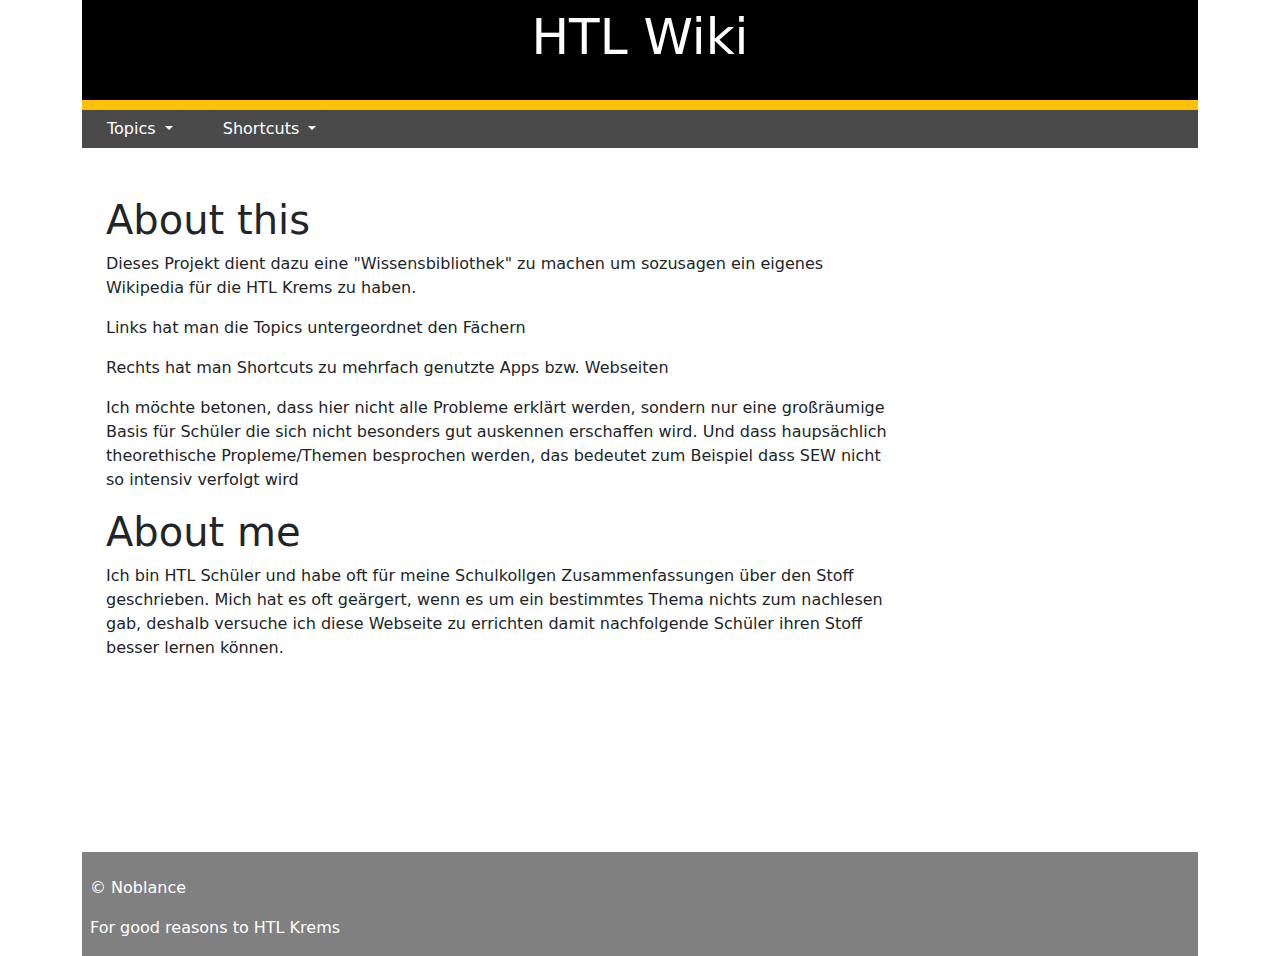
<file: index.html>
<!DOCTYPE html>
<html lang="de">
<head>
    <meta charset="UTF-8">
    <meta name="viewport" content="width=device-width,initial-scale=1"/>
    <title>Home</title>
    <link href="https://cdn.jsdelivr.net/npm/bootstrap@5.3.2/dist/css/bootstrap.min.css" rel="stylesheet">
    <script src="https://cdn.jsdelivr.net/npm/bootstrap@5.3.2/dist/js/bootstrap.bundle.min.js"></script>
</head>
<body class="container-sm">
    <header style="background-color: black; color: white; height: 100px; font-size: 50px;"><a class="text-decoration-none text-white d-flex justify-content-center" href="index.html">HTL Wiki</a></header>
    <div style="height: 10px;" class="width-100 bg-warning"></div>
    <div id="container">
            <div class="container-fluid" style="background-color: rgb(74, 74, 74);">
                <ul class="navbar-nav d-flex flex-row">
                  <li class="nav-item">
                    <div class="dropdown">
                        <button type="button" style="background-color: rgb(74, 74, 74);color: white;" class="btn dropdown-toggle" data-bs-toggle="dropdown">
                          Topics
                        </button>
                        <ul class="dropdown-menu">
                          <li><a class="dropdown-item" href="SYTB/indexsytb.html">SYTB</a></li>
                          <li><a class="dropdown-item" href="SYTE/indexsyte.html">SYTE</a></li>
                        </ul>
                      </div>
                  </li>
                  <li class="nav-item">
                    <div class="dropdown">
                        <button type="button" style="background-color: rgb(74, 74, 74); color: white;" class="btn dropdown-toggle mx-4" data-bs-toggle="dropdown">
                          Shortcuts
                        </button>
                        <ul class="dropdown-menu">
                          <li><a class="dropdown-item text-decoration-none text-black" href="https:\\teams.microsoft.com" target=”_blank”> &#09; Teams</a></li>
                          <li><a class="dropdown-item text-decoration-none text-black" href="https:\\outlook.office.com" target=”_blank”> &#09; Outlook</a></li>
                          <li><a class="dropdown-item text-decoration-none text-black" href="https:\\ondrive.live.com" target=”_blank”> &#09; OneDrive</a></li>
                          <li><a class="dropdown-item text-decoration-none text-black" href="https:\\asopo.webuntis.com" target=”_blank”> &#09; WebUntis</a></li>
                          <li><a class="dropdown-item text-decoration-none text-black" href="https:\\blog.net-solve.at/category/1" target=”_blank”> &#09; Net-Solve</a></li>
                        </ul>
                      </div>
                  </li>
                </ul>
              </div>
           
        
        <div class="my-5 px-4 col-9">
            <h1>About this</h1>
            <p>Dieses Projekt dient dazu eine "Wissensbibliothek" zu machen um sozusagen ein eigenes Wikipedia für die HTL Krems zu haben.</p>
            
            <p>Links hat man die Topics untergeordnet den Fächern</p>
            
            <p>Rechts hat man Shortcuts zu mehrfach genutzte Apps bzw. Webseiten</p>
            
            <p>Ich möchte betonen, dass hier nicht alle Probleme erklärt werden, sondern nur eine großräumige Basis für Schüler die sich nicht besonders gut auskennen erschaffen wird. Und dass haupsächlich theorethische Propleme/Themen besprochen werden, das bedeutet zum Beispiel dass SEW nicht so intensiv verfolgt wird</p>
            <h1>About me</h1>
            <p>Ich bin HTL Schüler und habe oft für meine Schulkollgen Zusammenfassungen über den Stoff geschrieben. Mich hat es oft geärgert, wenn es um ein bestimmtes Thema nichts zum nachlesen gab, deshalb versuche ich diese Webseite zu errichten damit nachfolgende Schüler ihren Stoff besser lernen können.</p>
        </div>
        <br>
        <br>    
        <br>
        <br>
        <br>
        <br> 
        
    </div>
    <footer style="background-color: gray;" class="d-flex flex-column align-self-end text-white ps-2">
        <br>
        <p>&copy; Noblance</p>
        <p>For good reasons to HTL Krems</p>
    </footer>
</body>
</html>
</file>
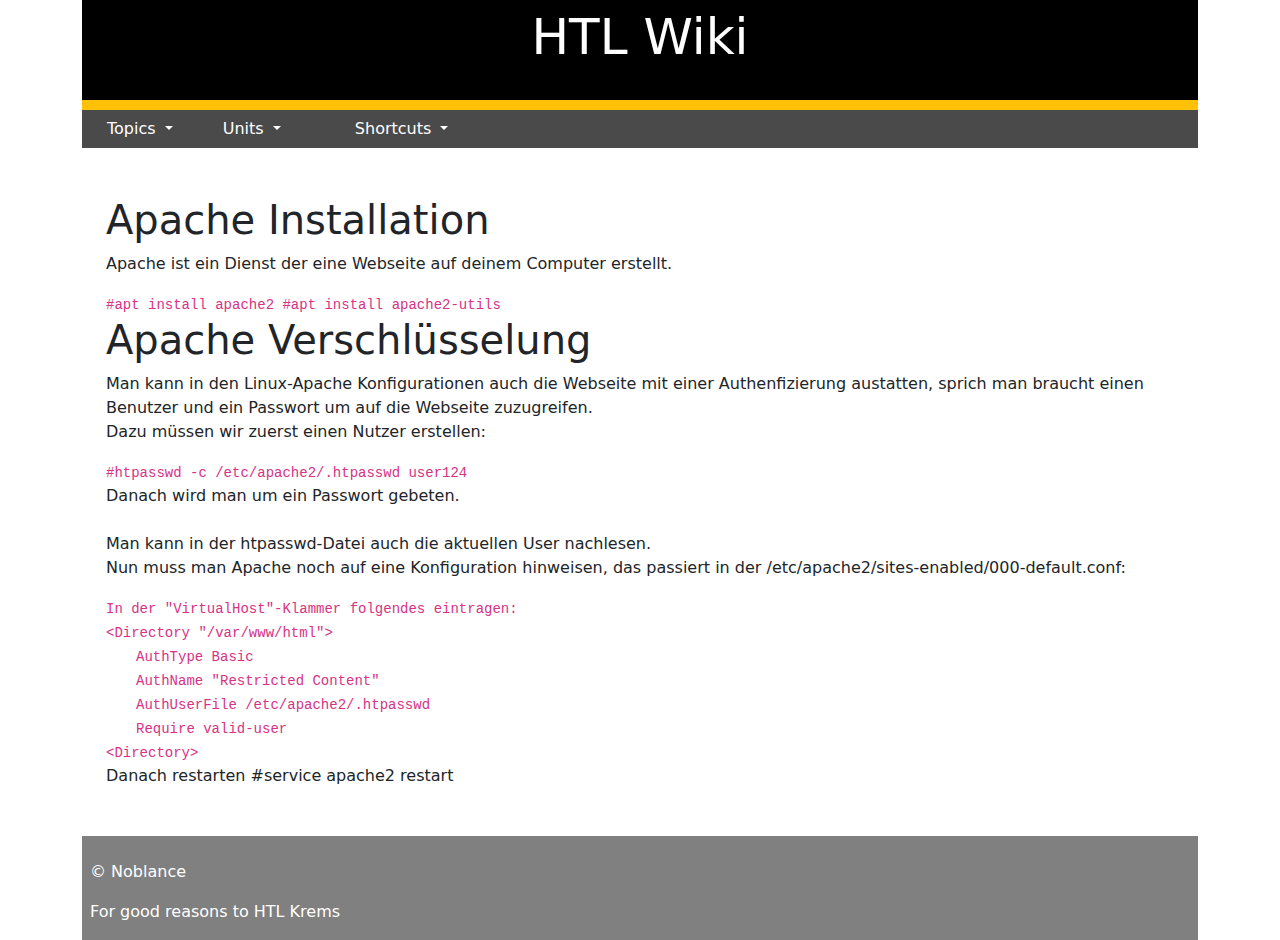
<file: SYTB/apacheauth.html>
<!DOCTYPE html>
<html lang="de">
<head>
    <meta charset="UTF-8">
    <meta name="viewport" content="width=device-width,initial-scale=1"/>
    <title>Apache</title>
    <link href="https://cdn.jsdelivr.net/npm/bootstrap@5.3.2/dist/css/bootstrap.min.css" rel="stylesheet">
    <script src="https://cdn.jsdelivr.net/npm/bootstrap@5.3.2/dist/js/bootstrap.bundle.min.js"></script>
</head>
<body class="container-sm">
    <header style="background-color: black; color: white; height: 100px; font-size: 50px;"><a class="text-decoration-none text-white d-flex justify-content-center" href="../index.html">HTL Wiki</a></header>
    <div style="height: 10px;" class="width-100 bg-warning"></div>
    <div id="container">
            <div class="container-fluid" style="background-color: rgb(74, 74, 74);">
                <ul class="navbar-nav d-flex flex-row">
                  <li class="nav-item">
                    <div class="dropdown">
                        <button type="button" style="background-color: rgb(74, 74, 74);color: white;" class="btn dropdown-toggle" data-bs-toggle="dropdown">
                          Topics
                        </button>
                        <ul class="dropdown-menu">
                          <li><a class="dropdown-item" href="../SYTB/indexsytb.html">SYTB</a></li>
                          <li><a class="dropdown-item" href="../SYTE/indexsyte.html">SYTE</a></li>
                        </ul>
                      </div>
                  </li>
                  <li class="nav-item">
                    <div class="dropdown">
                        <button type="button" style="background-color: rgb(74, 74, 74); color: white;" class="btn dropdown-toggle mx-4" data-bs-toggle="dropdown">
                          Units
                        </button>
                        <ul class="dropdown-menu">
                          <li><a class="dropdown-item text-decoration-none text-black" href="apacheauth.html"> &#09; Apache</a></li>
                          <li><a class="dropdown-item text-decoration-none text-black" href="bash.html"> &#09; Bash-Script</a></li>
                          <li><a class="dropdown-item text-decoration-none text-black" href="ipconf.html"> &#09; IP-Konfiguration</a></li>
                          <li><a class="dropdown-item text-decoration-none text-black" href="linuxbasics.html"> &#09; Linux-Basic</a></li>
                          <li><a class="dropdown-item text-decoration-none text-black" href="nft.html"> &#09; NFT-Tables</a></li>
                        </ul>
                      </div>
                  </li>
                  <li class="nav-item">
                    <div class="dropdown">
                        <button type="button" style="background-color: rgb(74, 74, 74); color: white;" class="btn dropdown-toggle mx-4" data-bs-toggle="dropdown">
                          Shortcuts
                        </button>
                        <ul class="dropdown-menu">
                          <li><a class="dropdown-item text-decoration-none text-black" href="https:\\teams.microsoft.com" target=”_blank”> &#09; Teams</a></li>
                          <li><a class="dropdown-item text-decoration-none text-black" href="https:\\outlook.office.com" target=”_blank”> &#09; Outlook</a></li>
                          <li><a class="dropdown-item text-decoration-none text-black" href="https:\\ondrive.live.com" target=”_blank”> &#09; OneDrive</a></li>
                          <li><a class="dropdown-item text-decoration-none text-black" href="https:\\asopo.webuntis.com" target=”_blank”> &#09; WebUntis</a></li>
                          <li><a class="dropdown-item text-decoration-none text-black" href="https:\\blog.net-solve.at/category/1" target=”_blank”> &#09; Net-Solve</a></li>
                        </ul>
                      </div>
                  </li>
                </ul>
              </div>
           
        
        <div class="my-5 px-4">
            <h1>Apache Installation</h1>
            <p>Apache ist ein Dienst der eine Webseite auf deinem Computer erstellt.</p>
            <code class="code">
                #apt install apache2
                #apt install apache2-utils 
            </code>
            <h1>Apache Verschlüsselung</h1>
            <p>Man kann in den Linux-Apache Konfigurationen auch die Webseite mit einer Authenfizierung austatten, sprich man braucht einen Benutzer und ein Passwort um auf die Webseite zuzugreifen. <br> Dazu müssen wir zuerst einen Nutzer erstellen:</p>
            <code class="code">
                #htpasswd -c /etc/apache2/.htpasswd user124
            </code>
            <p>Danach wird man um ein Passwort gebeten. <br><br> Man kann in der htpasswd-Datei auch die aktuellen User nachlesen. <br> Nun muss man Apache noch auf eine Konfiguration hinweisen, das passiert in der <span class="code">/etc/apache2/sites-enabled/000-default.conf</span>:</p>
            <code class="code">
                    In der "VirtualHost"-Klammer folgendes eintragen: <br>
                    &lt;Directory "/var/www/html"&gt; <br>
                        <span style="margin-left: 30px;">AuthType Basic</span> <br>
                        <span style="margin-left: 30px;">AuthName "Restricted Content"</span> <br>
                        <span style="margin-left: 30px;">AuthUserFile /etc/apache2/.htpasswd</span> <br>
                        <span style="margin-left: 30px;">Require valid-user</span> <br>
                    &lt;Directory&gt;
            </code>
            <p>Danach restarten <span class="code">#service apache2 restart</span></p>
            </div>

        
    </div>
    <footer style="background-color: gray;" class="d-flex flex-column align-self-end text-white ps-2">
        <br>
        <p>&copy; Noblance</p>
        <p>For good reasons to HTL Krems</p>
    </footer>
</body>
</html>
</file>
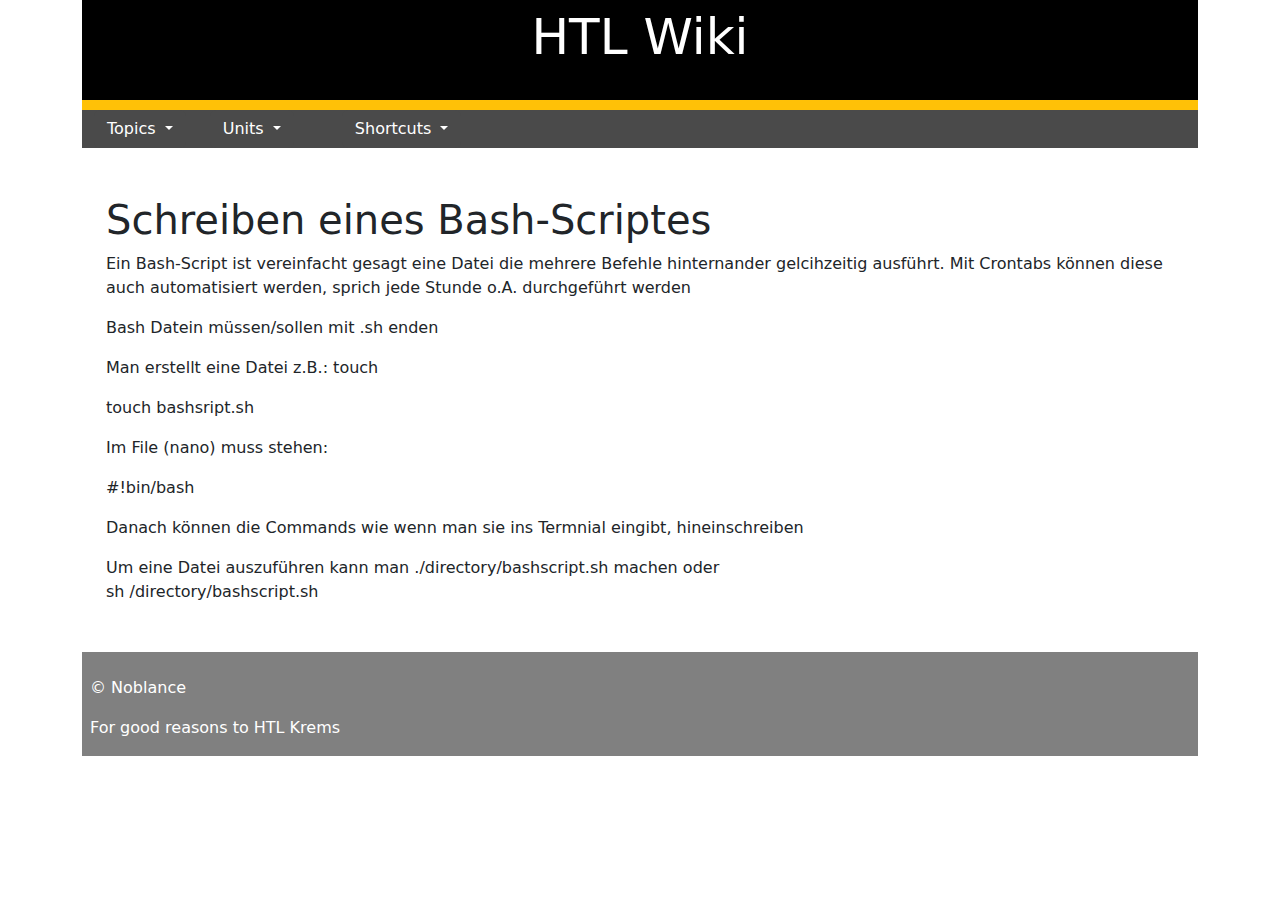
<file: SYTB/bash.html>
<!DOCTYPE html>
<html lang="de">
<head>
    <meta charset="UTF-8">
    <meta name="viewport" content="width=device-width,initial-scale=1"/>
    <title>Bash</title>
    <link href="https://cdn.jsdelivr.net/npm/bootstrap@5.3.2/dist/css/bootstrap.min.css" rel="stylesheet">
    <script src="https://cdn.jsdelivr.net/npm/bootstrap@5.3.2/dist/js/bootstrap.bundle.min.js"></script>
</head>
<body class="container-sm">
    <header style="background-color: black; color: white; height: 100px; font-size: 50px;"><a class="text-decoration-none text-white d-flex justify-content-center" href="../index.html">HTL Wiki</a></header>
    <div style="height: 10px;" class="width-100 bg-warning"></div>
    <div id="container">
            <div class="container-fluid" style="background-color: rgb(74, 74, 74);">
                <ul class="navbar-nav d-flex flex-row">
                  <li class="nav-item">
                    <div class="dropdown">
                        <button type="button" style="background-color: rgb(74, 74, 74);color: white;" class="btn dropdown-toggle" data-bs-toggle="dropdown">
                          Topics
                        </button>
                        <ul class="dropdown-menu">
                          <li><a class="dropdown-item" href="../SYTB/indexsytb.html">SYTB</a></li>
                          <li><a class="dropdown-item" href="../SYTE/indexsyte.html">SYTE</a></li>
                        </ul>
                      </div>
                  </li>
                  <li class="nav-item">
                    <div class="dropdown">
                        <button type="button" style="background-color: rgb(74, 74, 74); color: white;" class="btn dropdown-toggle mx-4" data-bs-toggle="dropdown">
                          Units
                        </button>
                        <ul class="dropdown-menu">
                          <li><a class="dropdown-item text-decoration-none text-black" href="apacheauth.html"> &#09; Apache</a></li>
                          <li><a class="dropdown-item text-decoration-none text-black" href="bash.html"> &#09; Bash-Script</a></li>
                          <li><a class="dropdown-item text-decoration-none text-black" href="ipconf.html"> &#09; IP-Konfiguration</a></li>
                          <li><a class="dropdown-item text-decoration-none text-black" href="linuxbasics.html"> &#09; Linux-Basic</a></li>
                          <li><a class="dropdown-item text-decoration-none text-black" href="nft.html"> &#09; NFT-Tables</a></li>
                        </ul>
                      </div>
                  </li>
                  <li class="nav-item">
                    <div class="dropdown">
                        <button type="button" style="background-color: rgb(74, 74, 74); color: white;" class="btn dropdown-toggle mx-4" data-bs-toggle="dropdown">
                          Shortcuts
                        </button>
                        <ul class="dropdown-menu">
                          <li><a class="dropdown-item text-decoration-none text-black" href="https:\\teams.microsoft.com" target=”_blank”> &#09; Teams</a></li>
                          <li><a class="dropdown-item text-decoration-none text-black" href="https:\\outlook.office.com" target=”_blank”> &#09; Outlook</a></li>
                          <li><a class="dropdown-item text-decoration-none text-black" href="https:\\ondrive.live.com" target=”_blank”> &#09; OneDrive</a></li>
                          <li><a class="dropdown-item text-decoration-none text-black" href="https:\\asopo.webuntis.com" target=”_blank”> &#09; WebUntis</a></li>
                          <li><a class="dropdown-item text-decoration-none text-black" href="https:\\blog.net-solve.at/category/1" target=”_blank”> &#09; Net-Solve</a></li>
                        </ul>
                      </div>
                  </li>
                </ul>
              </div>
           
        
        <div class="my-5 px-4">
            <h1>Schreiben eines Bash-Scriptes</h1>
            <p>Ein Bash-Script ist vereinfacht gesagt eine Datei die mehrere Befehle hinternander gelcihzeitig ausführt. Mit Crontabs können diese auch automatisiert werden, sprich jede Stunde o.A. durchgeführt werden</p>
            <p>Bash Datein müssen/sollen mit .sh enden</p>
            <p>Man erstellt eine Datei z.B.: touch</p>
            <p class="code">
                touch bashsript.sh
            </p>
            <p>Im File (nano) muss stehen:</p>
            <p class="code">
                #!bin/bash
            </p>
            <p>Danach können die Commands wie wenn man sie ins Termnial eingibt, hineinschreiben</p>
            <p>Um eine Datei auszuführen kann man <span class="code">./directory/bashscript.sh</span> machen oder <br><span class="code"> sh /directory/bashscript.sh</span></p>
            
        </div>

        
    </div>
    <footer style="background-color: gray;" class="d-flex flex-column align-self-end text-white ps-2">
        <br>
        <p>&copy; Noblance</p>
        <p>For good reasons to HTL Krems</p>
    </footer>
</body>
</html>
</file>
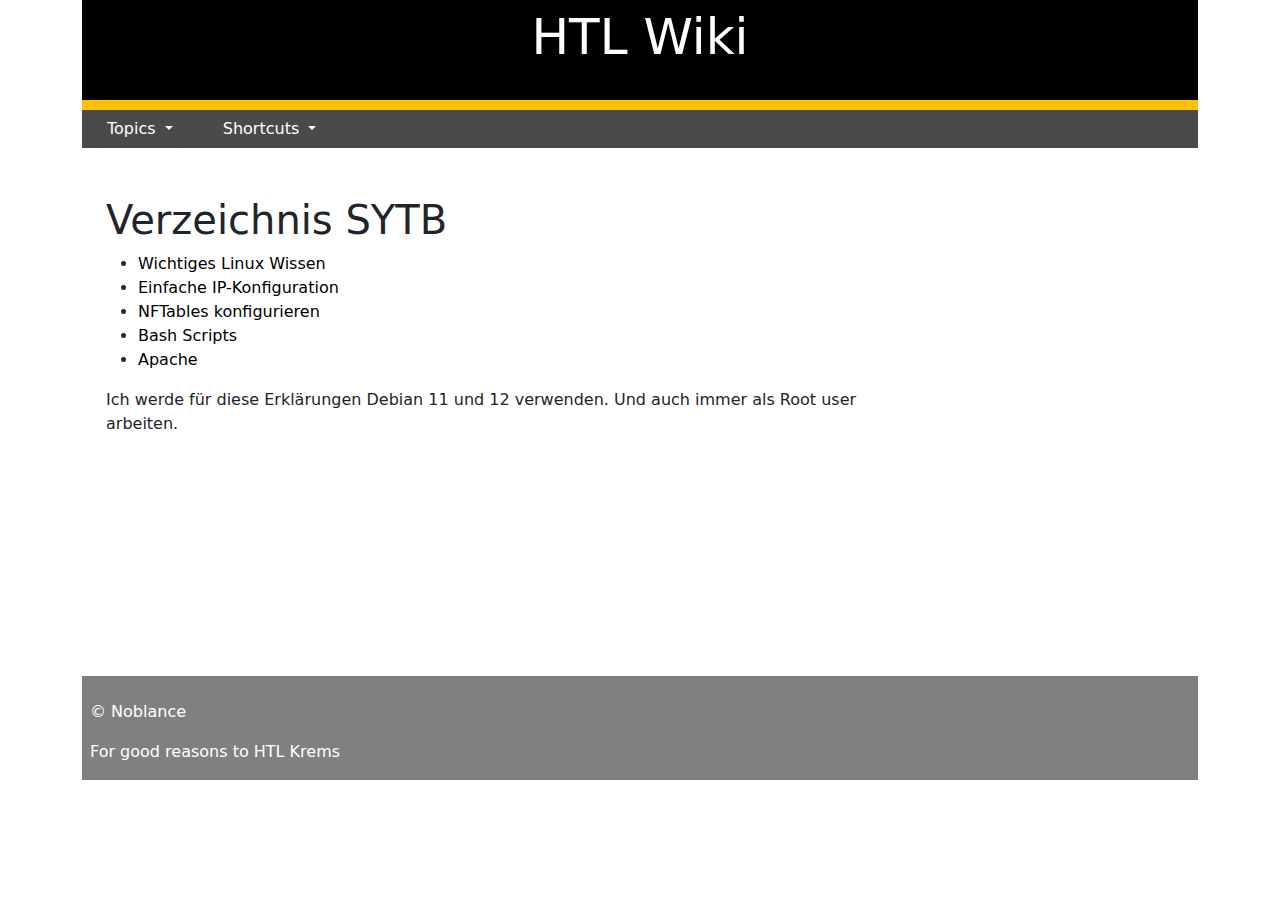
<file: SYTB/indexsytb.html>
<!DOCTYPE html>
<html lang="de">
<head>
    <meta charset="UTF-8">
    <meta name="viewport" content="width=device-width,initial-scale=1"/>
    <title>SYTB</title>
    <link href="https://cdn.jsdelivr.net/npm/bootstrap@5.3.2/dist/css/bootstrap.min.css" rel="stylesheet">
    <script src="https://cdn.jsdelivr.net/npm/bootstrap@5.3.2/dist/js/bootstrap.bundle.min.js"></script>
</head>
<body class="container-sm">
    <header style="background-color: black; color: white; height: 100px; font-size: 50px;"><a class="text-decoration-none text-white d-flex justify-content-center" href="../index.html">HTL Wiki</a></header>
    <div style="height: 10px;" class="width-100 bg-warning"></div>
    <div id="container">
            <div class="container-fluid" style="background-color: rgb(74, 74, 74);">
                <ul class="navbar-nav d-flex flex-row">
                  <li class="nav-item">
                    <div class="dropdown">
                        <button type="button" style="background-color: rgb(74, 74, 74);color: white;" class="btn dropdown-toggle" data-bs-toggle="dropdown">
                          Topics
                        </button>
                        <ul class="dropdown-menu">
                          <li><a class="dropdown-item" href="../SYTB/indexsytb.html">SYTB</a></li>
                          <li><a class="dropdown-item" href="../SYTE/indexsyte.html">SYTE</a></li>
                        </ul>
                      </div>
                  </li>
                  <li class="nav-item">
                    <div class="dropdown">
                        <button type="button" style="background-color: rgb(74, 74, 74); color: white;" class="btn dropdown-toggle mx-4" data-bs-toggle="dropdown">
                          Shortcuts
                        </button>
                        <ul class="dropdown-menu">
                          <li><a class="dropdown-item text-decoration-none text-black" href="https:\\teams.microsoft.com" target=”_blank”> &#09; Teams</a></li>
                          <li><a class="dropdown-item text-decoration-none text-black" href="https:\\outlook.office.com" target=”_blank”> &#09; Outlook</a></li>
                          <li><a class="dropdown-item text-decoration-none text-black" href="https:\\ondrive.live.com" target=”_blank”> &#09; OneDrive</a></li>
                          <li><a class="dropdown-item text-decoration-none text-black" href="https:\\asopo.webuntis.com" target=”_blank”> &#09; WebUntis</a></li>
                          <li><a class="dropdown-item text-decoration-none text-black" href="https:\\blog.net-solve.at/category/1" target=”_blank”> &#09; Net-Solve</a></li>
                        </ul>
                      </div>
                  </li>
                </ul>
              </div>
           
        
        <div class="my-5 px-4 col-9">
            <h1>Verzeichnis SYTB</h1>
            <ul>
                <li><a href="linuxbasics.html" class="text-decoration-none text-black">Wichtiges Linux Wissen</a></li>
                <li><a href="ipconf.html" class="text-decoration-none text-black">Einfache IP-Konfiguration</a></li>
                <li><a href="nft.html" class="text-decoration-none text-black">NFTables konfigurieren</a></li> <!--DNAT und SNAT noch beschreiben-->
                <li><a href="bash.html" class="text-decoration-none text-black">Bash Scripts</a></li>
                <li><a href="apacheauth.html" class="text-decoration-none text-black">Apache</a></li>
                <!-- <li><a href="wireshark.html">Wireshark</a></li> -->
                <!-- <li><a href="ssh.html">SSH</a></li>
                <li><a href="log.html">Logfiles</a></li>
                <li><a href="dns.html">DNS</a></li> -->
            </ul>    
            <p>Ich werde für diese Erklärungen Debian 11 und 12 verwenden. Und auch immer als Root user arbeiten.</p>
            
        </div>
        <br>
        <br>
        <br>
        <br>    
        <br>
        <br>
        <br>
        <br>    
    </div>
    <footer style="background-color: gray;" class="d-flex flex-column align-self-end text-white ps-2">
        <br>
        <p>&copy; Noblance</p>
        <p>For good reasons to HTL Krems</p>
    </footer>
</body>
</html>
</file>
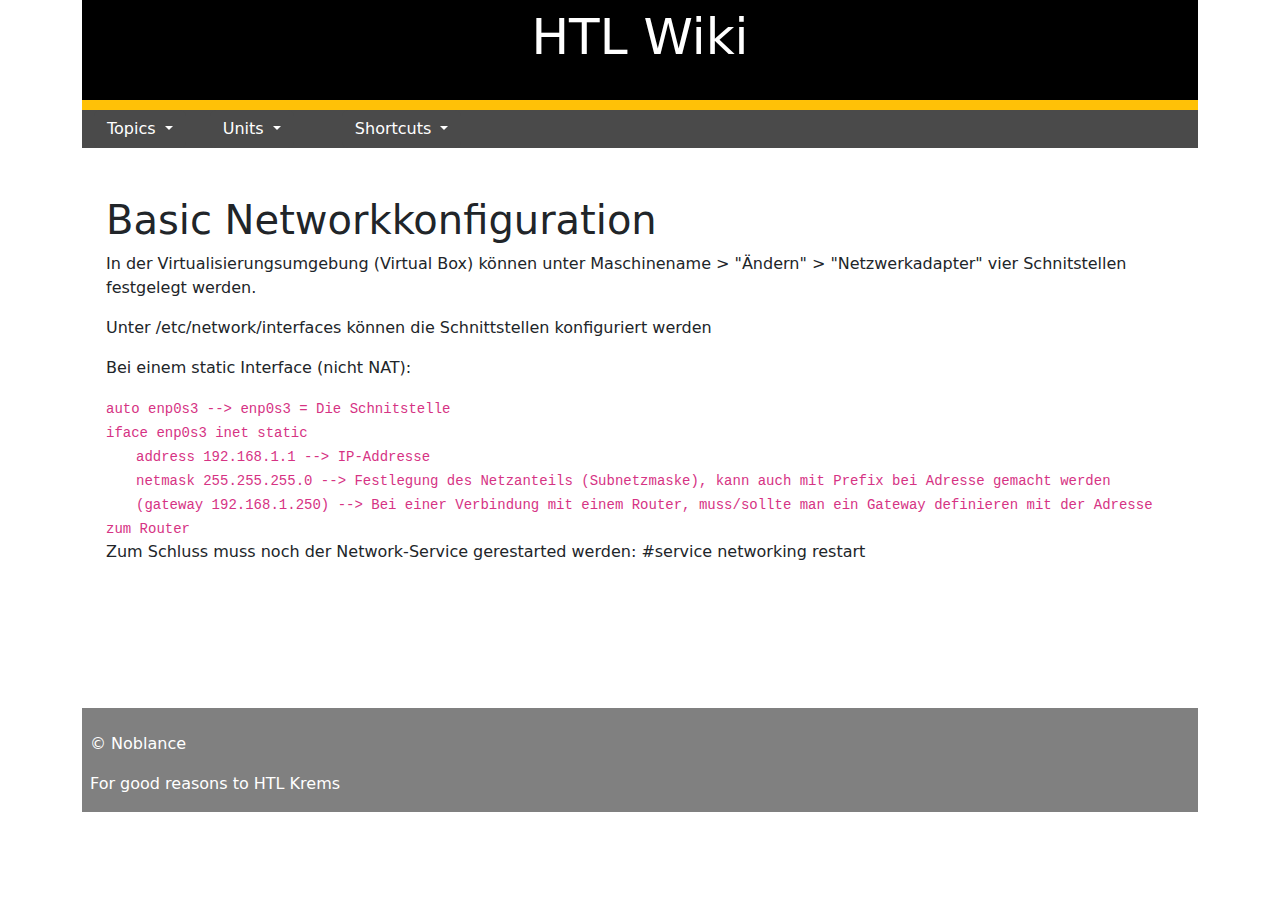
<file: SYTB/ipconf.html>
<!DOCTYPE html>
<html lang="de">
<head>
    <meta charset="UTF-8">
    <meta name="viewport" content="width=device-width,initial-scale=1"/>
    <title>Netzwerk-Conf</title>
    <link href="https://cdn.jsdelivr.net/npm/bootstrap@5.3.2/dist/css/bootstrap.min.css" rel="stylesheet">
    <script src="https://cdn.jsdelivr.net/npm/bootstrap@5.3.2/dist/js/bootstrap.bundle.min.js"></script>
</head>
<body class="container-sm">
    <header style="background-color: black; color: white; height: 100px; font-size: 50px;"><a class="text-decoration-none text-white d-flex justify-content-center" href="../index.html">HTL Wiki</a></header>
    <div style="height: 10px;" class="width-100 bg-warning"></div>
    <div id="container">
            <div class="container-fluid" style="background-color: rgb(74, 74, 74);">
                <ul class="navbar-nav d-flex flex-row">
                  <li class="nav-item">
                    <div class="dropdown">
                        <button type="button" style="background-color: rgb(74, 74, 74);color: white;" class="btn dropdown-toggle" data-bs-toggle="dropdown">
                          Topics
                        </button>
                        <ul class="dropdown-menu">
                          <li><a class="dropdown-item" href="../SYTB/indexsytb.html">SYTB</a></li>
                          <li><a class="dropdown-item" href="../SYTE/indexsyte.html">SYTE</a></li>
                        </ul>
                      </div>
                  </li>
                  <li class="nav-item">
                    <div class="dropdown">
                        <button type="button" style="background-color: rgb(74, 74, 74); color: white;" class="btn dropdown-toggle mx-4" data-bs-toggle="dropdown">
                          Units
                        </button>
                        <ul class="dropdown-menu">
                          <li><a class="dropdown-item text-decoration-none text-black" href="apacheauth.html"> &#09; Apache</a></li>
                          <li><a class="dropdown-item text-decoration-none text-black" href="bash.html"> &#09; Bash-Script</a></li>
                          <li><a class="dropdown-item text-decoration-none text-black" href="ipconf.html"> &#09; IP-Konfiguration</a></li>
                          <li><a class="dropdown-item text-decoration-none text-black" href="linuxbasics.html"> &#09; Linux-Basic</a></li>
                          <li><a class="dropdown-item text-decoration-none text-black" href="nft.html"> &#09; NFT-Tables</a></li>
                         </ul>
                      </div>
                  </li>
                  <li class="nav-item">
                    <div class="dropdown">
                        <button type="button" style="background-color: rgb(74, 74, 74); color: white;" class="btn dropdown-toggle mx-4" data-bs-toggle="dropdown">
                          Shortcuts
                        </button>
                        <ul class="dropdown-menu">
                          <li><a class="dropdown-item text-decoration-none text-black" href="https:\\teams.microsoft.com" target=”_blank”> &#09; Teams</a></li>
                          <li><a class="dropdown-item text-decoration-none text-black" href="https:\\outlook.office.com" target=”_blank”> &#09; Outlook</a></li>
                          <li><a class="dropdown-item text-decoration-none text-black" href="https:\\ondrive.live.com" target=”_blank”> &#09; OneDrive</a></li>
                          <li><a class="dropdown-item text-decoration-none text-black" href="https:\\asopo.webuntis.com" target=”_blank”> &#09; WebUntis</a></li>
                          <li><a class="dropdown-item text-decoration-none text-black" href="https:\\blog.net-solve.at/category/1" target=”_blank”> &#09; Net-Solve</a></li>
                        </ul>
                      </div>
                  </li>
                </ul>
              </div>
           
        
        <div class="my-5 px-4">
            <h1>Basic Networkkonfiguration</h1>
            
                
                   <p> In der Virtualisierungsumgebung (Virtual Box) können unter Maschinename > "Ändern" > "Netzwerkadapter" vier Schnitstellen festgelegt werden.
                </p>
                <p>
                    Unter <span class="code">/etc/network/interfaces</span> können die Schnittstellen konfiguriert werden
                </p>
                <p>
                    Bei einem static Interface (nicht NAT):</p>
                    <code class="code">
                        auto enp0s3 --> enp0s3 = Die Schnitstelle <br>
                        iface enp0s3 inet static <br>
                            <span style="margin-left: 30px;"></span> address 192.168.1.1 --> IP-Addresse <br>
                            <span style="margin-left: 30px;"></span> netmask 255.255.255.0 --> Festlegung des Netzanteils (Subnetzmaske), kann auch mit Prefix bei Adresse gemacht werden <br>
                            <span style="margin-left: 30px;"></span>(gateway 192.168.1.250) --> Bei einer Verbindung mit einem Router, muss/sollte man ein Gateway definieren mit der Adresse zum Router <br>

                    </code>
                <p>Zum Schluss muss noch der Network-Service gerestarted werden: <span class="code">#service networking restart</span></p>

        </div>
        <br>
        <br>
        <br>
        <br> 
        
    </div>
    <footer style="background-color: gray;" class="d-flex flex-column align-self-end text-white ps-2">
        <br>
        <p>&copy; Noblance</p>
        <p>For good reasons to HTL Krems</p>
    </footer>
</body>
</html>
</file>
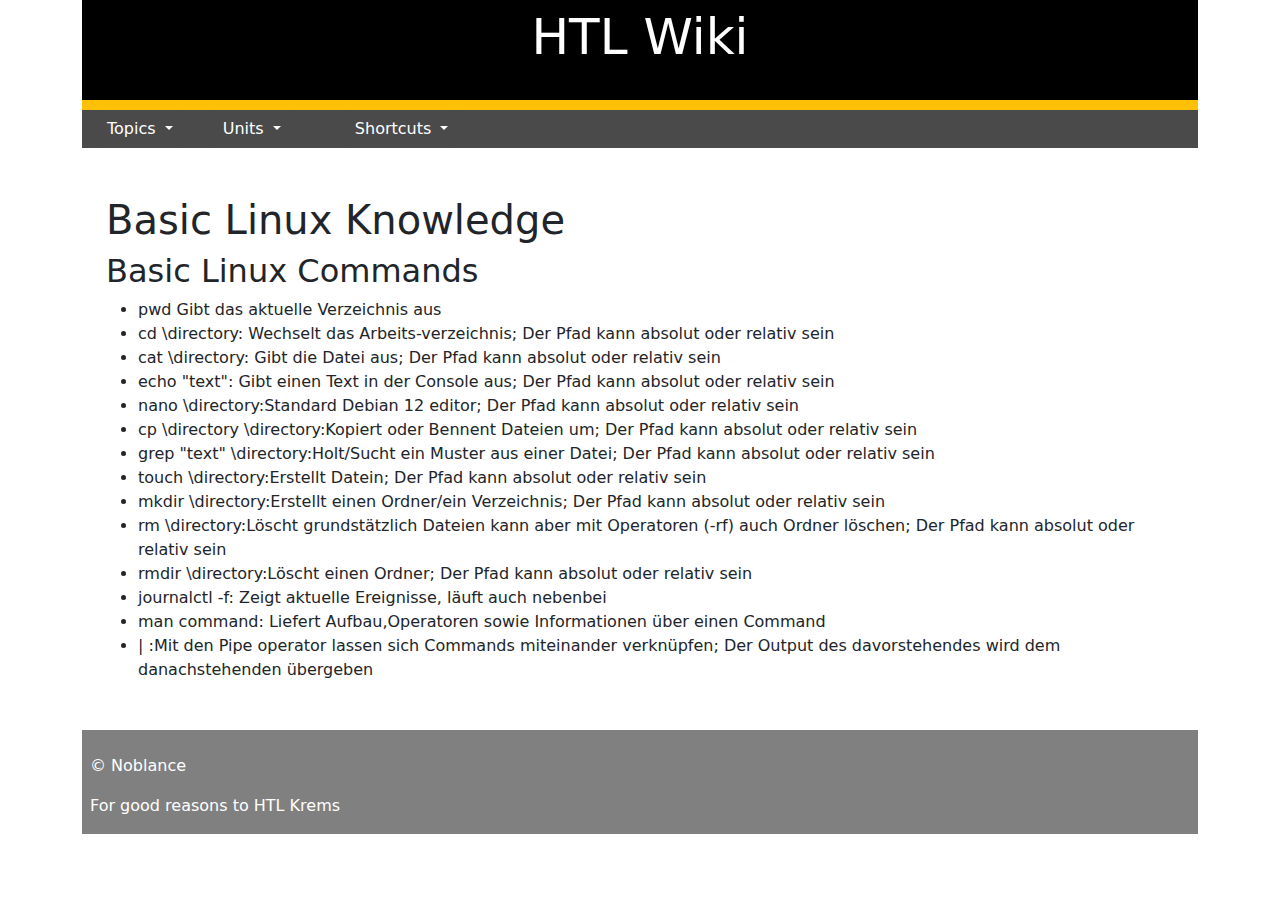
<file: SYTB/linuxbasics.html>
<!DOCTYPE html>
<html lang="de">
<head>
    <meta charset="UTF-8">
    <meta name="viewport" content="width=device-width,initial-scale=1"/>
    <title>Linux</title>
    <link href="https://cdn.jsdelivr.net/npm/bootstrap@5.3.2/dist/css/bootstrap.min.css" rel="stylesheet">
    <script src="https://cdn.jsdelivr.net/npm/bootstrap@5.3.2/dist/js/bootstrap.bundle.min.js"></script>
</head>
<body class="container-sm">
    <header style="background-color: black; color: white; height: 100px; font-size: 50px;"><a class="text-decoration-none text-white d-flex justify-content-center" href="../index.html">HTL Wiki</a></header>
    <div style="height: 10px;" class="width-100 bg-warning"></div>
    <div id="container">
            <div class="container-fluid" style="background-color: rgb(74, 74, 74);">
                <ul class="navbar-nav d-flex flex-row">
                  <li class="nav-item">
                    <div class="dropdown">
                        <button type="button" style="background-color: rgb(74, 74, 74);color: white;" class="btn dropdown-toggle" data-bs-toggle="dropdown">
                          Topics
                        </button>
                        <ul class="dropdown-menu">
                          <li><a class="dropdown-item" href="../SYTB/indexsytb.html">SYTB</a></li>
                          <li><a class="dropdown-item" href="../SYTE/indexsyte.html">SYTE</a></li>
                        </ul>
                      </div>
                  </li>
                  <li class="nav-item">
                    <div class="dropdown">
                        <button type="button" style="background-color: rgb(74, 74, 74); color: white;" class="btn dropdown-toggle mx-4" data-bs-toggle="dropdown">
                          Units
                        </button>
                        <ul class="dropdown-menu">
                          <li><a class="dropdown-item text-decoration-none text-black" href="apacheauth.html"> &#09; Apache</a></li>
                          <li><a class="dropdown-item text-decoration-none text-black" href="bash.html"> &#09; Bash-Script</a></li>
                          <li><a class="dropdown-item text-decoration-none text-black" href="ipconf.html"> &#09; IP-Konfiguration</a></li>
                          <li><a class="dropdown-item text-decoration-none text-black" href="linuxbasics.html"> &#09; Linux-Basic</a></li>
                          <li><a class="dropdown-item text-decoration-none text-black" href="nft.html"> &#09; NFT-Tables</a></li>
                        </ul>
                      </div>
                  </li>
                  <li class="nav-item">
                    <div class="dropdown">
                        <button type="button" style="background-color: rgb(74, 74, 74); color: white;" class="btn dropdown-toggle mx-4" data-bs-toggle="dropdown">
                          Shortcuts
                        </button>
                        <ul class="dropdown-menu">
                          <li><a class="dropdown-item text-decoration-none text-black" href="https:\\teams.microsoft.com" target=”_blank”> &#09; Teams</a></li>
                          <li><a class="dropdown-item text-decoration-none text-black" href="https:\\outlook.office.com" target=”_blank”> &#09; Outlook</a></li>
                          <li><a class="dropdown-item text-decoration-none text-black" href="https:\\ondrive.live.com" target=”_blank”> &#09; OneDrive</a></li>
                          <li><a class="dropdown-item text-decoration-none text-black" href="https:\\asopo.webuntis.com" target=”_blank”> &#09; WebUntis</a></li>
                          <li><a class="dropdown-item text-decoration-none text-black" href="https:\\blog.net-solve.at/category/1" target=”_blank”> &#09; Net-Solve</a></li>
                        </ul>
                      </div>
                  </li>
                </ul>
              </div>
           
        
        <div class="my-5 px-4">
            <h1>Basic Linux Knowledge</h1>
            <h2>Basic Linux Commands</h2>
            <ul>
                <li><span class="bold">pwd</span> Gibt das aktuelle Verzeichnis aus</li>
                <li><span class="bold">cd \directory:</span>  Wechselt das Arbeits-verzeichnis; Der Pfad kann absolut oder relativ sein </li>
                <li><span class="bold">cat \directory:</span> Gibt die Datei aus; Der Pfad kann absolut oder relativ sein </li>
                <li><span class="bold">echo "text":</span> Gibt einen Text in der Console aus; Der Pfad kann absolut oder relativ sein </li>
                <li><span class="bold">nano \directory:</span>Standard Debian 12 editor; Der Pfad kann absolut oder relativ sein </li>
                <li><span class="bold">cp \directory \directory:</span>Kopiert oder Bennent Dateien um; Der Pfad kann absolut oder relativ sein </li>
                <li><span class="bold">grep "text" \directory:</span>Holt/Sucht ein Muster aus einer Datei; Der Pfad kann absolut oder relativ sein </li>
                <li><span class="bold">touch \directory:</span>Erstellt Datein; Der Pfad kann absolut oder relativ sein </li>
                <li><span class="bold">mkdir \directory:</span>Erstellt einen Ordner/ein Verzeichnis; Der Pfad kann absolut oder relativ sein </li>
                <li><span class="bold">rm \directory:</span>Löscht grundstätzlich Dateien kann aber mit Operatoren (-rf) auch Ordner löschen; Der Pfad kann absolut oder relativ sein </li>
                <li><span class="bold">rmdir \directory:</span>Löscht einen Ordner; Der Pfad kann absolut oder relativ sein </li>
                <li><span class="bold">journalctl -f: </span>Zeigt aktuelle Ereignisse, läuft auch nebenbei</li>
                <li><span class="bold">man command: </span>Liefert Aufbau,Operatoren sowie Informationen über einen Command </li>
                <li><span class="bold"> | :</span>Mit den Pipe operator lassen sich Commands miteinander verknüpfen; Der Output des davorstehendes wird dem danachstehenden übergeben </li>
            </ul>    
        </div>

        
    </div>
    <footer style="background-color: gray;" class="d-flex flex-column align-self-end text-white ps-2">
        <br>
        <p>&copy; Noblance</p>
        <p>For good reasons to HTL Krems</p>
    </footer>
</body>
</html>
</file>
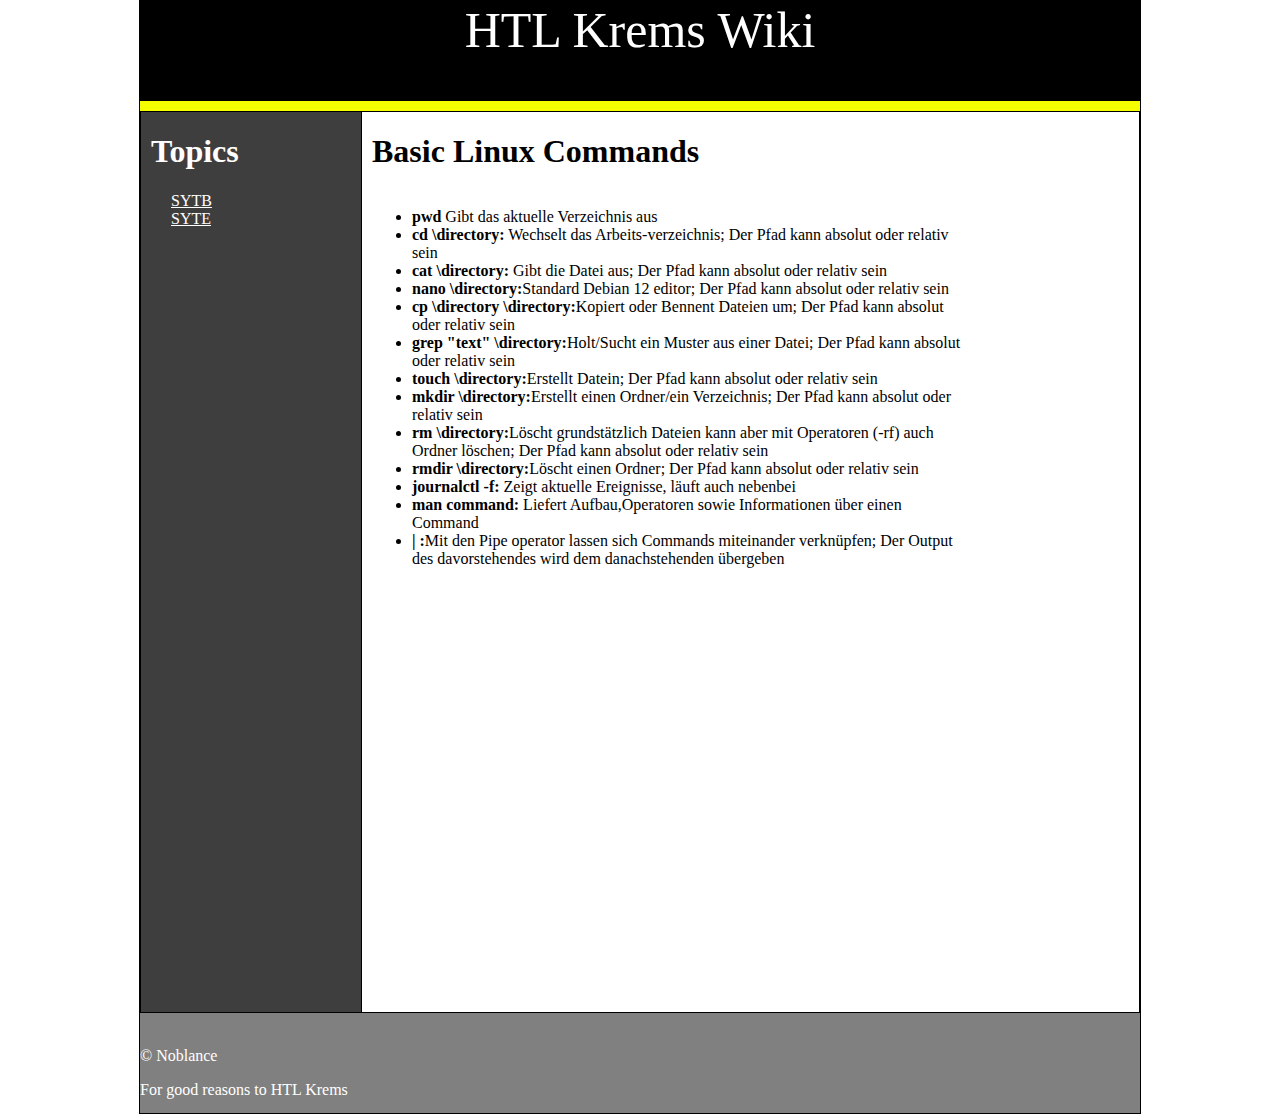
<file: SYTB/linuxcommands.html>
<!DOCTYPE html>
<html lang="de">
<head>
    <meta charset="UTF-8">
    <meta name="viewport" content="width=device-width,initial-scale=1"/>
    <title>SYTB</title>
    <link rel="stylesheet" href="../style.css">
</head>
<body>
    <header style="background-color: black; color: white;"><a class="spa" href="../index.html">HTL Krems Wiki</a></header>
    <div id="headerunderline"></div>
    <div id="container">
        <div id="left" class="navs">
            <h1 class="navs">Topics</h1>
            <div class="topics">
                <a class="navs" href="../SYTB/indexsytb.html"> &#09; SYTB</a>
                <a class="navs" href="../SYTE/indexsyte.html"> &#09; SYTE</a> 
        </div>
           
        </div>
        <div id="content">
            <h1>Basic Linux Commands</h1>
            <ul>
                <li><span class="bold">pwd</span> Gibt das aktuelle Verzeichnis aus</li>
                <li><span class="bold">cd \directory:</span>  Wechselt das Arbeits-verzeichnis; Der Pfad kann absolut oder relativ sein </li>
                <li><span class="bold">cat \directory:</span> Gibt die Datei aus; Der Pfad kann absolut oder relativ sein </li>
                <li><span class="bold">nano \directory:</span>Standard Debian 12 editor; Der Pfad kann absolut oder relativ sein </li>
                <li><span class="bold">cp \directory \directory:</span>Kopiert oder Bennent Dateien um; Der Pfad kann absolut oder relativ sein </li>
                <li><span class="bold">grep "text" \directory:</span>Holt/Sucht ein Muster aus einer Datei; Der Pfad kann absolut oder relativ sein </li>
                <li><span class="bold">touch \directory:</span>Erstellt Datein; Der Pfad kann absolut oder relativ sein </li>
                <li><span class="bold">mkdir \directory:</span>Erstellt einen Ordner/ein Verzeichnis; Der Pfad kann absolut oder relativ sein </li>
                <li><span class="bold">rm \directory:</span>Löscht grundstätzlich Dateien kann aber mit Operatoren (-rf) auch Ordner löschen; Der Pfad kann absolut oder relativ sein </li>
                <li><span class="bold">rmdir \directory:</span>Löscht einen Ordner; Der Pfad kann absolut oder relativ sein </li>
                <li><span class="bold">journalctl -f: </span>Zeigt aktuelle Ereignisse, läuft auch nebenbei</li>
                <li><span class="bold">man command: </span>Liefert Aufbau,Operatoren sowie Informationen über einen Command </li>
                <li><span class="bold"> | :</span>Mit den Pipe operator lassen sich Commands miteinander verknüpfen; Der Output des davorstehendes wird dem danachstehenden übergeben </li>
            </ul>    
        </div>
        
        
    </div>
    <footer>
        <br>
        <p>&copy; Noblance</p>
        <p>For good reasons to HTL Krems</p>
    </footer>
</body>
</html>
</file>
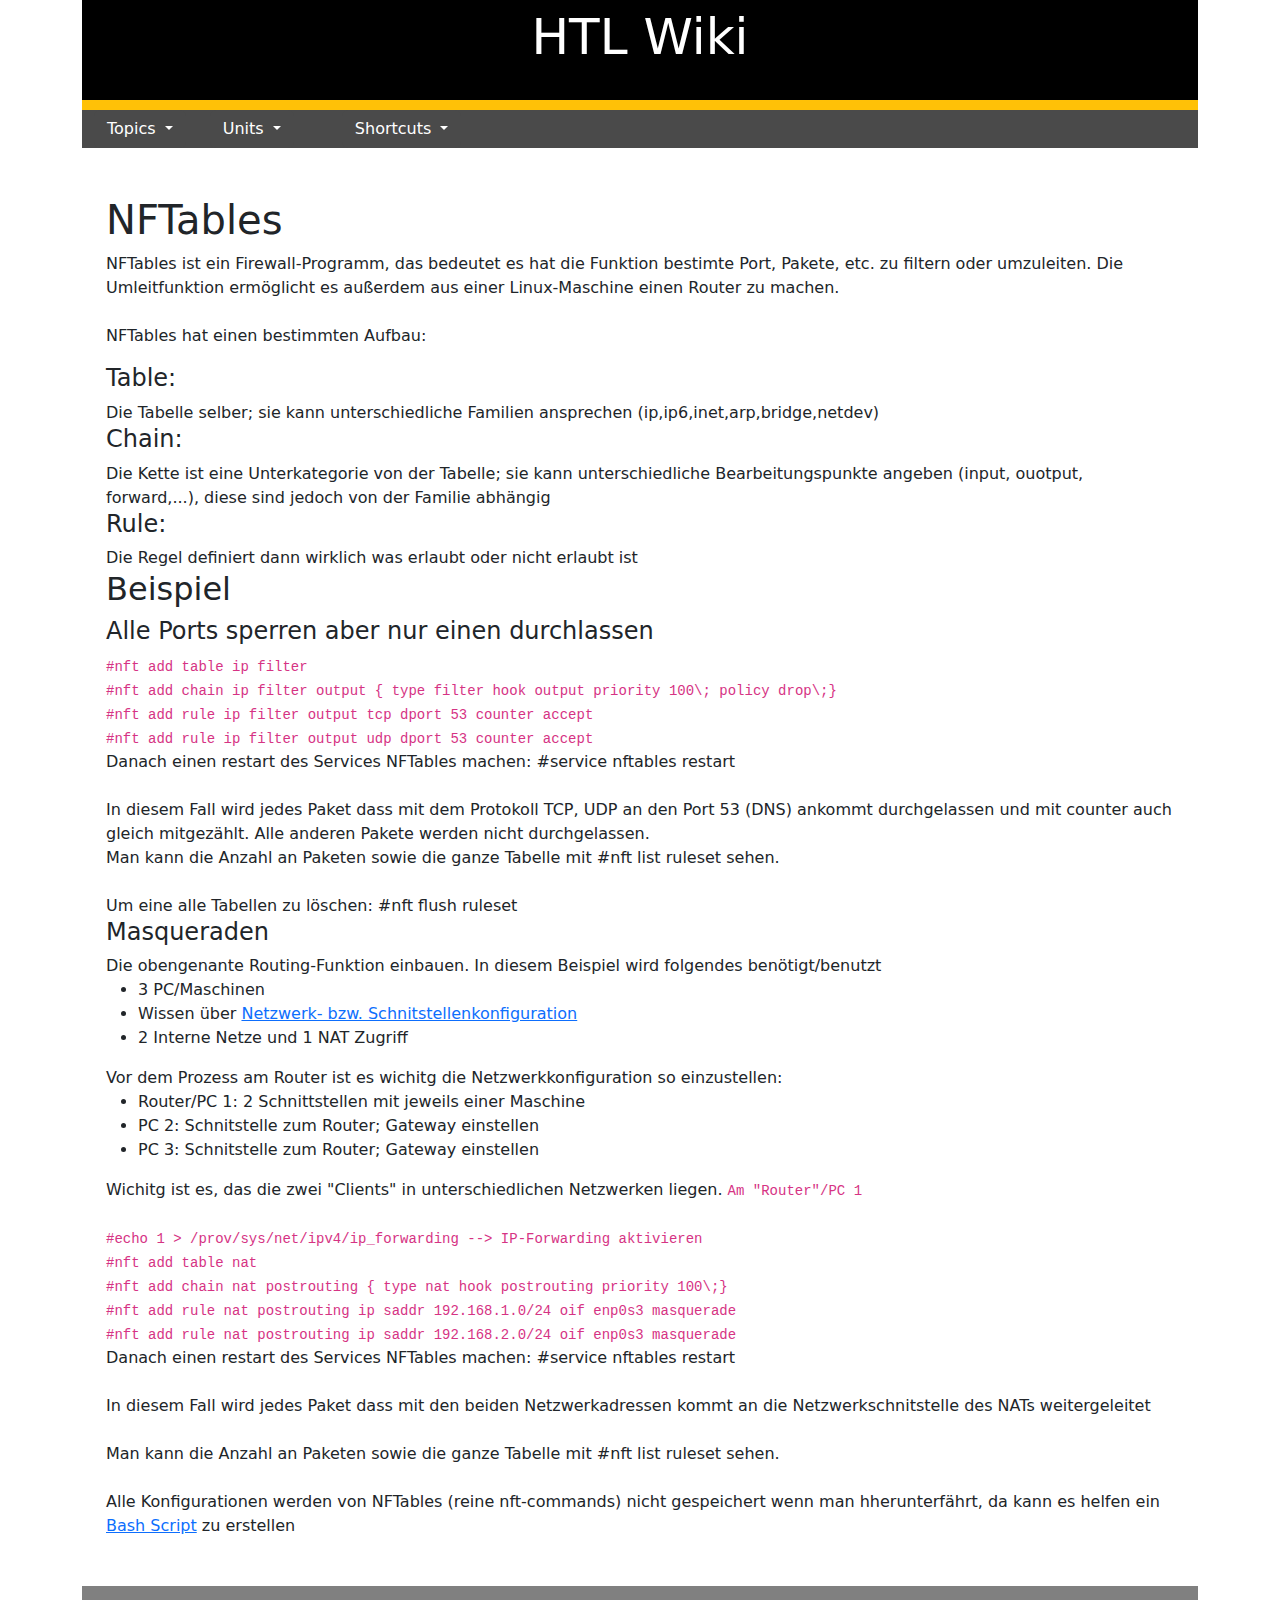
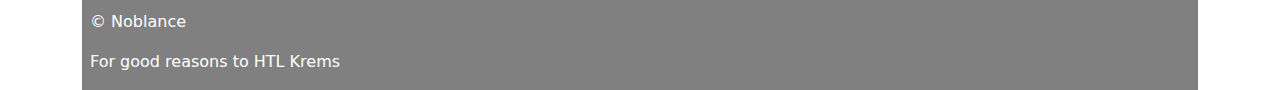
<file: SYTB/nft.html>
<!DOCTYPE html>
<html lang="de">
<head>
    <meta charset="UTF-8">
    <meta name="viewport" content="width=device-width,initial-scale=1"/>
    <title>NFT</title>
    <link href="https://cdn.jsdelivr.net/npm/bootstrap@5.3.2/dist/css/bootstrap.min.css" rel="stylesheet">
    <script src="https://cdn.jsdelivr.net/npm/bootstrap@5.3.2/dist/js/bootstrap.bundle.min.js"></script>
</head>
<body class="container-sm">
    <header style="background-color: black; color: white; height: 100px; font-size: 50px;"><a class="text-decoration-none text-white d-flex justify-content-center" href="../index.html">HTL Wiki</a></header>
    <div style="height: 10px;" class="width-100 bg-warning"></div>
    <div id="container">
            <div class="container-fluid" style="background-color: rgb(74, 74, 74);">
                <ul class="navbar-nav d-flex flex-row">
                  <li class="nav-item">
                    <div class="dropdown">
                        <button type="button" style="background-color: rgb(74, 74, 74);color: white;" class="btn dropdown-toggle" data-bs-toggle="dropdown">
                          Topics
                        </button>
                        <ul class="dropdown-menu">
                          <li><a class="dropdown-item" href="../SYTB/indexsytb.html">SYTB</a></li>
                          <li><a class="dropdown-item" href="../SYTE/indexsyte.html">SYTE</a></li>
                        </ul>
                      </div>
                  </li>
                  <li class="nav-item">
                    <div class="dropdown">
                        <button type="button" style="background-color: rgb(74, 74, 74); color: white;" class="btn dropdown-toggle mx-4" data-bs-toggle="dropdown">
                          Units
                        </button>
                        <ul class="dropdown-menu">
                          <li><a class="dropdown-item text-decoration-none text-black" href="apacheauth.html"> &#09; Apache</a></li>
                          <li><a class="dropdown-item text-decoration-none text-black" href="bash.html"> &#09; Bash-Script</a></li>
                          <li><a class="dropdown-item text-decoration-none text-black" href="ipconf.html"> &#09; IP-Konfiguration</a></li>
                          <li><a class="dropdown-item text-decoration-none text-black" href="linuxbasics.html"> &#09; Linux-Basic</a></li>
                          <li><a class="dropdown-item text-decoration-none text-black" href="nft.html"> &#09; NFT-Tables</a></li>
                        </ul>
                      </div>
                  </li>
                  <li class="nav-item">
                    <div class="dropdown">
                        <button type="button" style="background-color: rgb(74, 74, 74); color: white;" class="btn dropdown-toggle mx-4" data-bs-toggle="dropdown">
                          Shortcuts
                        </button>
                        <ul class="dropdown-menu">
                          <li><a class="dropdown-item text-decoration-none text-black" href="https:\\teams.microsoft.com" target=”_blank”> &#09; Teams</a></li>
                          <li><a class="dropdown-item text-decoration-none text-black" href="https:\\outlook.office.com" target=”_blank”> &#09; Outlook</a></li>
                          <li><a class="dropdown-item text-decoration-none text-black" href="https:\\ondrive.live.com" target=”_blank”> &#09; OneDrive</a></li>
                          <li><a class="dropdown-item text-decoration-none text-black" href="https:\\asopo.webuntis.com" target=”_blank”> &#09; WebUntis</a></li>
                          <li><a class="dropdown-item text-decoration-none text-black" href="https:\\blog.net-solve.at/category/1" target=”_blank”> &#09; Net-Solve</a></li>
                        </ul>
                      </div>
                  </li>
                </ul>
              </div>
           
        
        <div class="my-5 px-4">
            <h1>NFTables</h1>
            <p>NFTables ist ein Firewall-Programm, das bedeutet es hat die Funktion bestimte Port, Pakete, etc. zu filtern oder umzuleiten. Die Umleitfunktion
                ermöglicht es außerdem aus einer Linux-Maschine einen Router zu machen.
                <br>
                <br>
                NFTables hat einen bestimmten Aufbau:
                <h4>Table:</h4> Die Tabelle selber; sie kann unterschiedliche Familien ansprechen (ip,ip6,inet,arp,bridge,netdev)
                <h4>Chain:</h4> Die Kette ist eine Unterkategorie von der Tabelle; sie kann unterschiedliche Bearbeitungspunkte angeben (input, ouotput, forward,...), diese sind jedoch von der Familie abhängig
                <h4>Rule:</h4> Die Regel definiert dann wirklich was erlaubt oder nicht erlaubt ist 

                <h2>Beispiel</h2>
                <h4>Alle Ports sperren aber nur einen durchlassen</h4>
                <code class="code">
                    #nft add table ip filter <br>
                    #nft add chain ip filter output { type filter hook output priority 100\; policy drop\;}<br>
                    #nft add rule ip filter output tcp dport 53 counter accept<br>
                    #nft add rule ip filter output udp dport 53 counter accept<br>
                </code>
                Danach einen restart des Services NFTables machen: <span class="code">#service nftables restart</span>
                <br>
                <br>
                In diesem Fall wird jedes Paket dass mit dem Protokoll TCP, UDP an den Port 53 (DNS) ankommt durchgelassen und mit counter auch gleich mitgezählt. Alle anderen Pakete werden nicht durchgelassen.
                <br> 
                Man kann die Anzahl an Paketen sowie die ganze Tabelle mit <span class="code">#nft list ruleset</span> sehen.
                <br><br>
                Um eine alle Tabellen zu löschen: <span class="code">#nft flush ruleset</span>

                <h4>Masqueraden</h4>
                Die obengenante Routing-Funktion einbauen. In diesem Beispiel wird folgendes benötigt/benutzt
                <ul>
                    <li>3 PC/Maschinen</li>
                    <li>Wissen über  <a href="ipconf.html">Netzwerk- bzw. Schnitstellenkonfiguration</a></li>
                    <li>2 Interne Netze und 1 NAT Zugriff</li>
                </ul>
                Vor dem Prozess am Router ist es wichitg die Netzwerkkonfiguration so einzustellen:
                <ul>
                    <li>Router/PC 1: 2 Schnittstellen mit jeweils einer Maschine</li>
                    <li>PC 2: Schnitstelle zum Router; Gateway einstellen</li>
                    <li>PC 3: Schnitstelle zum Router; Gateway einstellen</li>
                </ul>
                Wichitg ist es, das die zwei "Clients" in unterschiedlichen Netzwerken liegen.
                <code class="code">
                    Am "Router"/PC 1 <br><br>
                    #echo 1 > /prov/sys/net/ipv4/ip_forwarding --> IP-Forwarding aktivieren <br>
                    #nft add table nat <br>
                    #nft add chain nat postrouting { type nat hook postrouting priority 100\;}<br>
                    #nft add rule nat postrouting ip saddr 192.168.1.0/24 oif enp0s3 masquerade<br>
                    #nft add rule nat postrouting ip saddr 192.168.2.0/24 oif enp0s3 masquerade<br>
                </code>
                Danach einen restart des Services NFTables machen: <span class="code">#service nftables restart</span>
                <br>
                <br>
                In diesem Fall wird jedes Paket dass mit den beiden Netzwerkadressen kommt an die Netzwerkschnitstelle des NATs weitergeleitet <br>
                <br> 
                Man kann die Anzahl an Paketen sowie die ganze Tabelle mit <span class="code">#nft list ruleset</span> sehen.
                <br><br>
                Alle Konfigurationen werden von NFTables (reine nft-commands) nicht gespeichert wenn man hherunterfährt, da kann es helfen ein <a href="bashscrip.html">Bash Script</a> zu erstellen
            </p>
        </div>

        
    </div>
    <footer style="background-color: gray;" class="d-flex flex-column align-self-end text-white ps-2">
        <br>
        <p>&copy; Noblance</p>
        <p>For good reasons to HTL Krems</p>
    </footer>
</body>
</html>
</file>
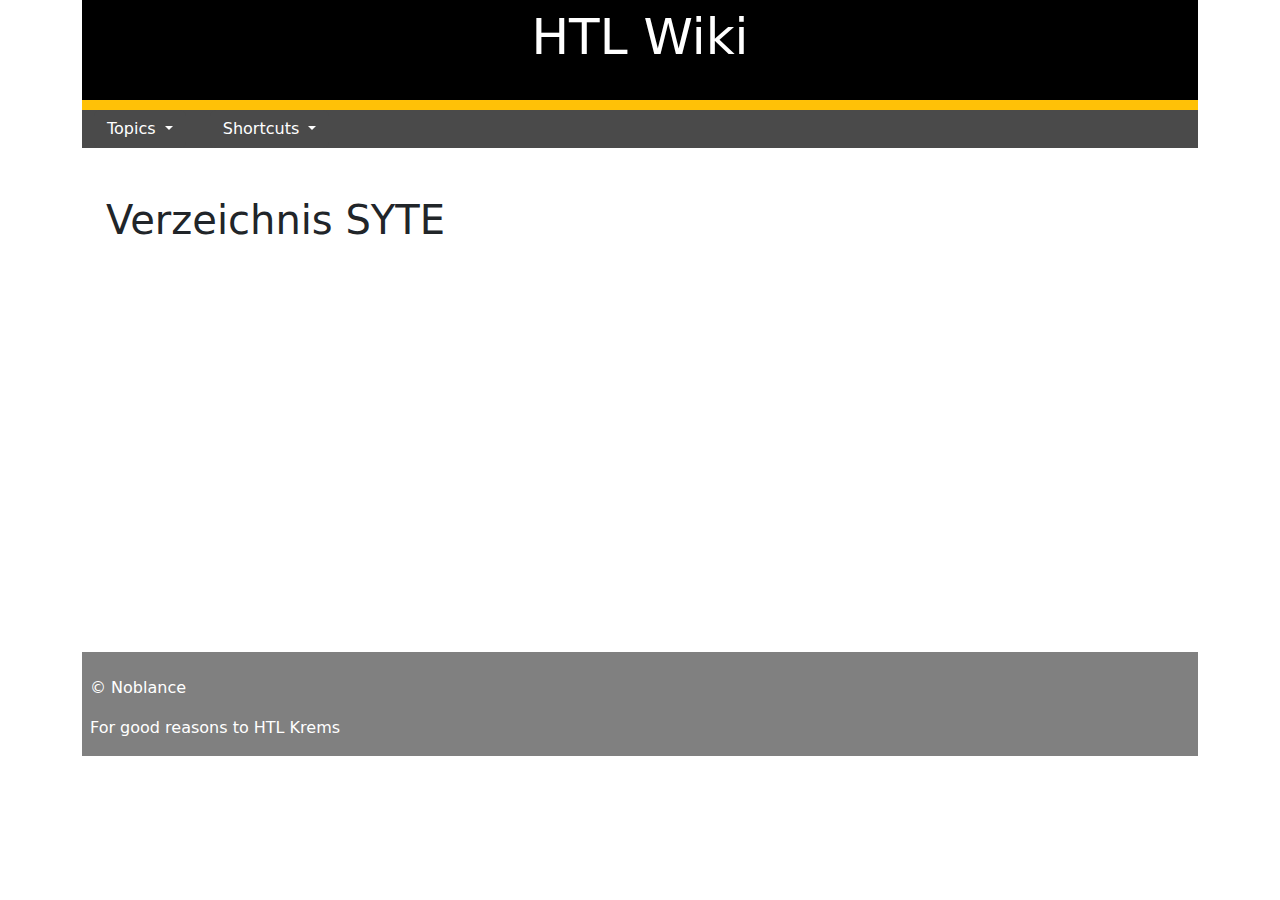
<file: SYTE/indexsyte.html>
<!DOCTYPE html>
<html lang="de">
<head>
    <meta charset="UTF-8">
    <meta name="viewport" content="width=device-width,initial-scale=1"/>
    <title>SYTE</title>
    <link href="https://cdn.jsdelivr.net/npm/bootstrap@5.3.2/dist/css/bootstrap.min.css" rel="stylesheet">
    <script src="https://cdn.jsdelivr.net/npm/bootstrap@5.3.2/dist/js/bootstrap.bundle.min.js"></script>
</head>
<body class="container-sm">
    <header style="background-color: black; color: white; height: 100px; font-size: 50px;"><a class="text-decoration-none text-white d-flex justify-content-center" href="../index.html">HTL Wiki</a></header>
    <div style="height: 10px;" class="width-100 bg-warning"></div>
    <div id="container">
            <div class="container-fluid" style="background-color: rgb(74, 74, 74);">
                <ul class="navbar-nav d-flex flex-row">
                  <li class="nav-item">
                    <div class="dropdown">
                        <button type="button" style="background-color: rgb(74, 74, 74);color: white;" class="btn dropdown-toggle" data-bs-toggle="dropdown">
                          Topics
                        </button>
                        <ul class="dropdown-menu">
                          <li><a class="dropdown-item" href="../SYTB/indexsytb.html">SYTB</a></li>
                          <li><a class="dropdown-item" href="../SYTE/indexsyte.html">SYTE</a></li>
                        </ul>
                      </div>
                  </li>
                  <li class="nav-item">
                    <div class="dropdown">
                        <button type="button" style="background-color: rgb(74, 74, 74); color: white;" class="btn dropdown-toggle mx-4" data-bs-toggle="dropdown">
                          Shortcuts
                        </button>
                        <ul class="dropdown-menu">
                          <li><a class="dropdown-item text-decoration-none text-black" href="https:\\teams.microsoft.com" target=”_blank”> &#09; Teams</a></li>
                          <li><a class="dropdown-item text-decoration-none text-black" href="https:\\outlook.office.com" target=”_blank”> &#09; Outlook</a></li>
                          <li><a class="dropdown-item text-decoration-none text-black" href="https:\\ondrive.live.com" target=”_blank”> &#09; OneDrive</a></li>
                          <li><a class="dropdown-item text-decoration-none text-black" href="https:\\asopo.webuntis.com" target=”_blank”> &#09; WebUntis</a></li>
                          <li><a class="dropdown-item text-decoration-none text-black" href="https:\\blog.net-solve.at/category/1" target=”_blank”> &#09; Net-Solve</a></li>
                        </ul>
                      </div>
                  </li>
                </ul>
              </div>
           
        
        <div class="my-5 px-4 col-9">
            <h1>Verzeichnis SYTE</h1>
        </div>

    </div>
    <br>
    <br>
    <br>
    <br>
    <br>
    <br>
    <br>
    <br>
    <br>
    <br>
    <br>
    <br>
    <br>
    <br>
    <br>
    </div>
    <footer style="background-color: gray;" class="d-flex flex-column align-self-end text-white ps-2">
        <br>
        <p>&copy; Noblance</p>
        <p>For good reasons to HTL Krems</p>
    </footer>
</body>
</html>
</file>
<file: style.css>
a{
    color:black;
}
body{
    
    width: 1000px;
    margin: auto;
    border: black solid 1px;
    color: white;
    
    min-height: 1110px;
}
header{
    background-color: black;
    height: 100px;
    font-size: 50px;
    display: flex;
    justify-content: center;
}
#headerunderline{
    background-color:rgb(246, 255, 0);
    height: 10px;
}
#container{
    display: flex;
    flex-direction: row;
    border: black solid 1px;
    min-height: 900px;
    margin-bottom: 0;
}
#left{
    width: 200px;
    border-right: black solid 1px;
    padding-left: 10px;
    padding-right: 10px;
    min-height: 900px;
    color: black; 
    flex-direction: column;
}
.topics{
    padding-left: 20px;
    display: flex;
    flex-direction: column;
}
#content{
    width: 600px;
    padding-left: 10px;
    padding-right: 10px;
    display: flex;
    justify-self: center;
    color: black; 
    flex-direction: column;
}
#contentb{
    width: 800px;
    padding-left: 10px;
    padding-right: 10px;
    display: flex;
    justify-self: center;
    color: black; 
    flex-direction: column;
}
#right{
    width: 200px;
    border-left: black solid 1px;
    padding-left: 10px;
    padding-right: 10px;
    min-height: 900px;
    display: flex;
    justify-self: flex-end;
    justify-content: flex-start;
    color: black; 
    flex-direction: column;
}
footer{
    height: 100px;
    background-color: gray;
}
.navs{
    background-color: rgb(63, 62, 62);
    color: white;
    width: auto;
}
.spa{
    text-decoration: none;
    color: white;
}
.code{
    background-color: rgb(171, 171, 171);
    border-radius: 7px;
    line-height: 23px;
}
.bold{
    font-weight: bold;
}
</file>
